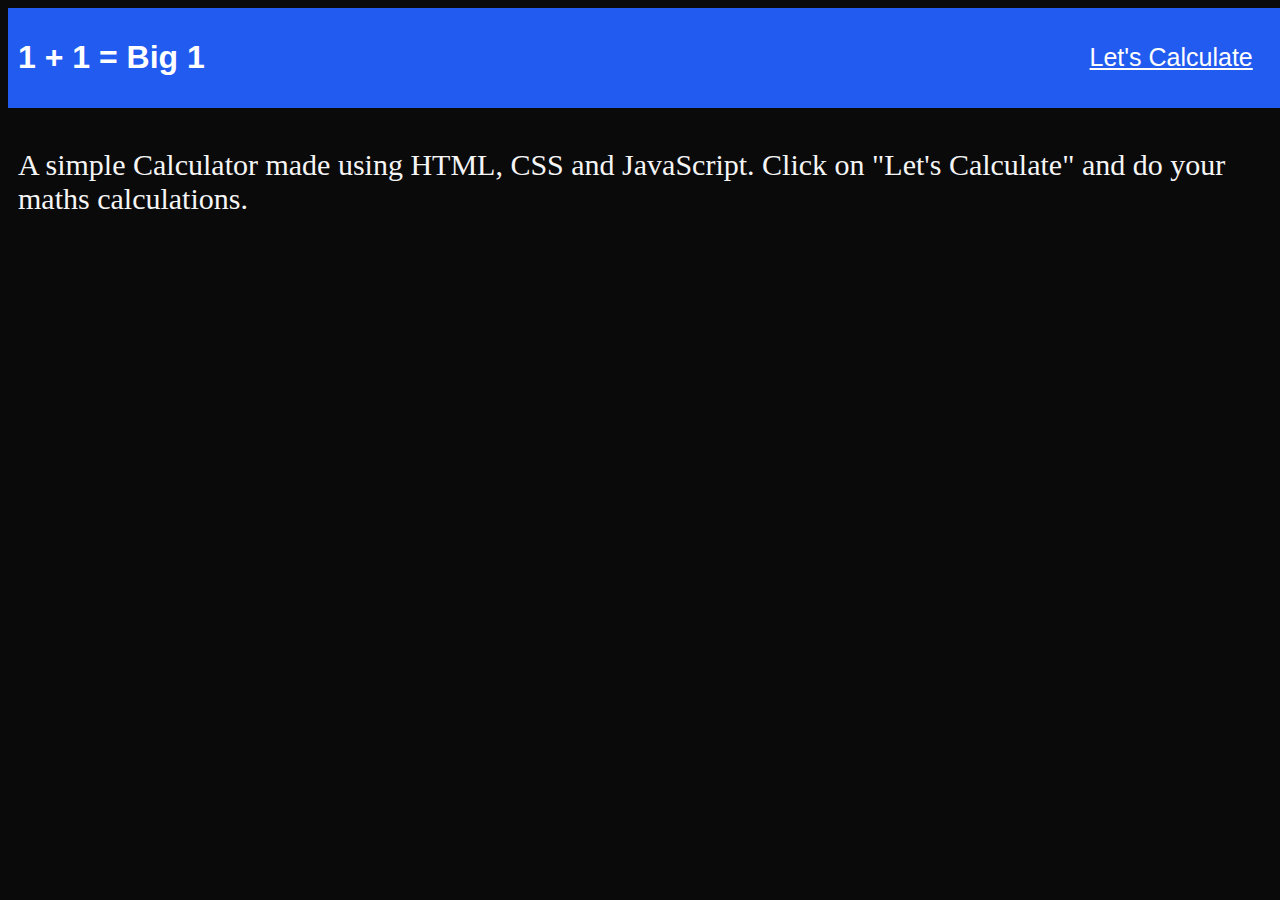
<file: index.html>
<!DOCTYPE html>
<html lang="en">
<head>
    <meta charset="UTF-8">
    <meta http-equiv="X-UA-Compatible" content="IE=edge">
    <meta name="viewport" content="width=device-width, initial-scale=1.0">
    <title>1 + 1 = Big 1</title>
    <link rel="stylesheet" href="style.css">
</head>
<body>
    <div class="header">
        <h1>1 + 1 = Big 1</h1>
        <a href="calc.html">Let's Calculate</a>
    </div>
    <div class="about">
        <p>A simple Calculator made using HTML, CSS and JavaScript. Click on "Let's Calculate" and do your maths calculations.</p>
    </div>
</body>
</html>
</file>
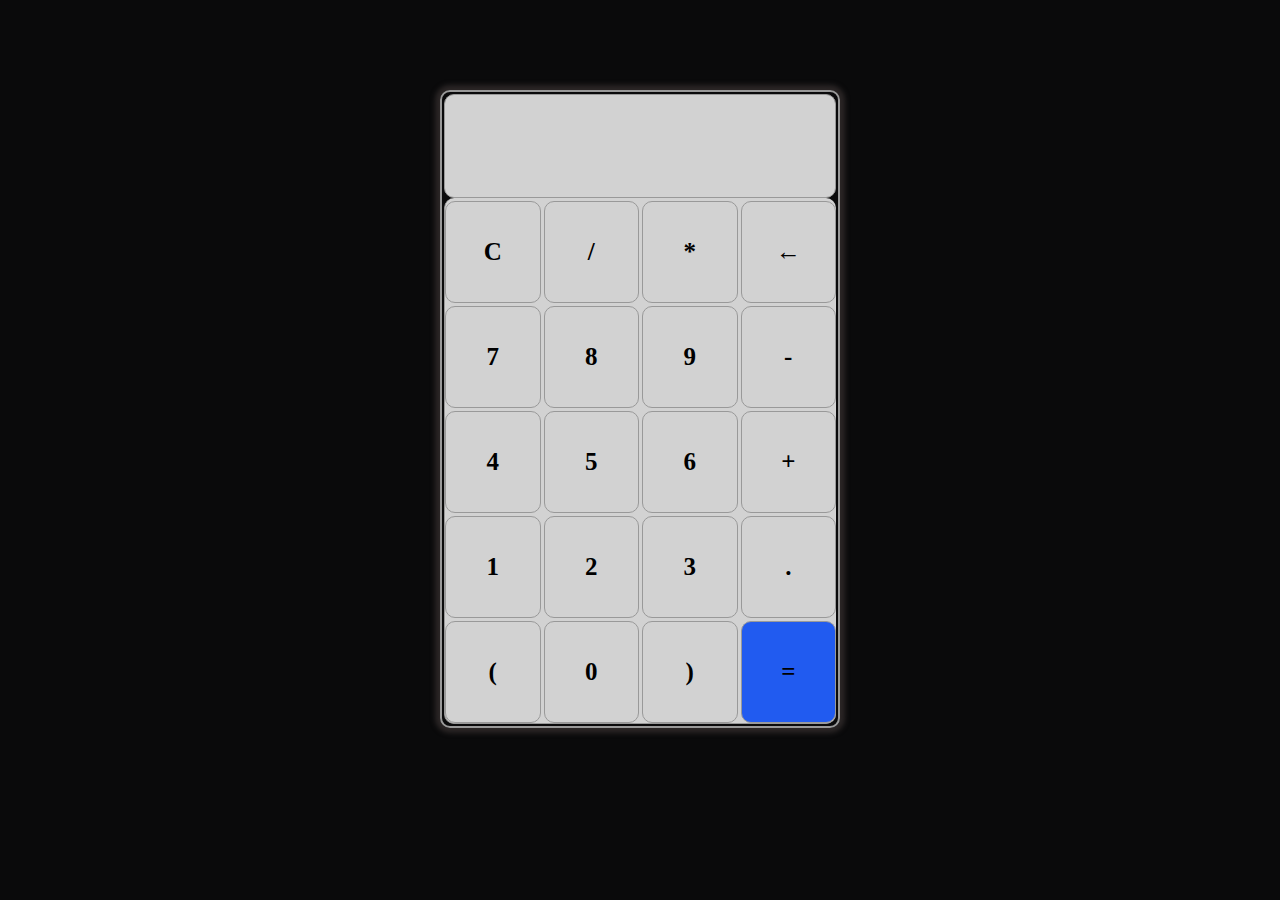
<file: calc.html>
<!DOCTYPE html>
<html lang="en">
<head>
    <meta charset="UTF-8">
    <meta http-equiv="X-UA-Compatible" content="IE=edge">
    <meta name="viewport" content="width=device-width, initial-scale=1.0">
    <title>Let's Calculate</title>
    <link rel="stylesheet" href="style.css">
</head>
<body>
    <section>
        <div class="container">
            <div class="box">
                <div id="display"></div>
                <div class="buttons">
                    <div class="button">C</div>
                    <div class="button">/</div>
                    <div class="button">*</div>
                    <div class="button">&larr;</div>
                    <div class="button">7</div>
                    <div class="button">8</div>
                    <div class="button">9</div>
                    <div class="button">-</div>
                    <div class="button">4</div>
                    <div class="button">5</div>
                    <div class="button">6</div>
                    <div class="button">+</div>
                    <div class="button">1</div>
                    <div class="button">2</div>
                    <div class="button">3</div>
                    <div class="button">.</div>
                    <div class="button">(</div>
                    <div class="button">0</div>
                    <div class="button">)</div>
                    <div id="equal" class="button">=</div>
                </div>
            </div>
        </div>
    </section>
    <script src="script.js"></script>
</body>
</html>
</file>
<file: style.css>
body{ 
        background-color: #0a0a0b
}
 
.box{
    padding: 2px;
    border: 2px solid #999;
    border-radius: 10px;
}

.container {
    max-width: 400px;
    margin: 10vh auto 0 auto;
    box-shadow: 0px 0px 5px 5px rgb(43, 38, 38);
    border-radius: 10px;
} 

#display {
    border: 0.5px solid #999;
    background-color: #d2d2d2;  
    border-radius: 10px;
    text-align: right;
    height: 70px;
    line-height: 70px;
    padding: 16px 8px;
    font-size: 30px;
}

.buttons {
    font-weight: bold;
    background-color: #d2d2d2;
    display: grid;
    grid-gap: 3px;
    padding-top: 3px;
    border-radius: 10px;
    border-bottom: 1px solid #999;
    border-left: 1px solid#999;
    grid-template-columns: 1fr 1fr 1fr 1fr;
}

.buttons > div {
    border-top: 1px solid #999;
    border-right: 1px solid#999;
}

.button {
    border: 0.5px solid #999;
    border-radius: 10px;
    line-height: 100px;
    text-align: center;
    font-size: 25px;
    cursor: pointer;
}

#equal {
    background-color: #215bf0;
    color: black;
}

.button:hover {
    background-color: #323330;
    color: white;
    transition: 0.5s ease-in-out;
}

.header{
    background-color: #215bf0;
    color: white;
    font-family: Verdana, Geneva, Tahoma, sans-serif;
    padding: 10px;
    width: 100%;
    height: 20%;
    display: flex;
    align-items: center;
}

a{
    font-size: 25px;
    padding-left: 70%;    
    color: white;
}

.about{
    padding: 10px;
    font-size: 30px;
    color: whitesmoke;
}
</file>
